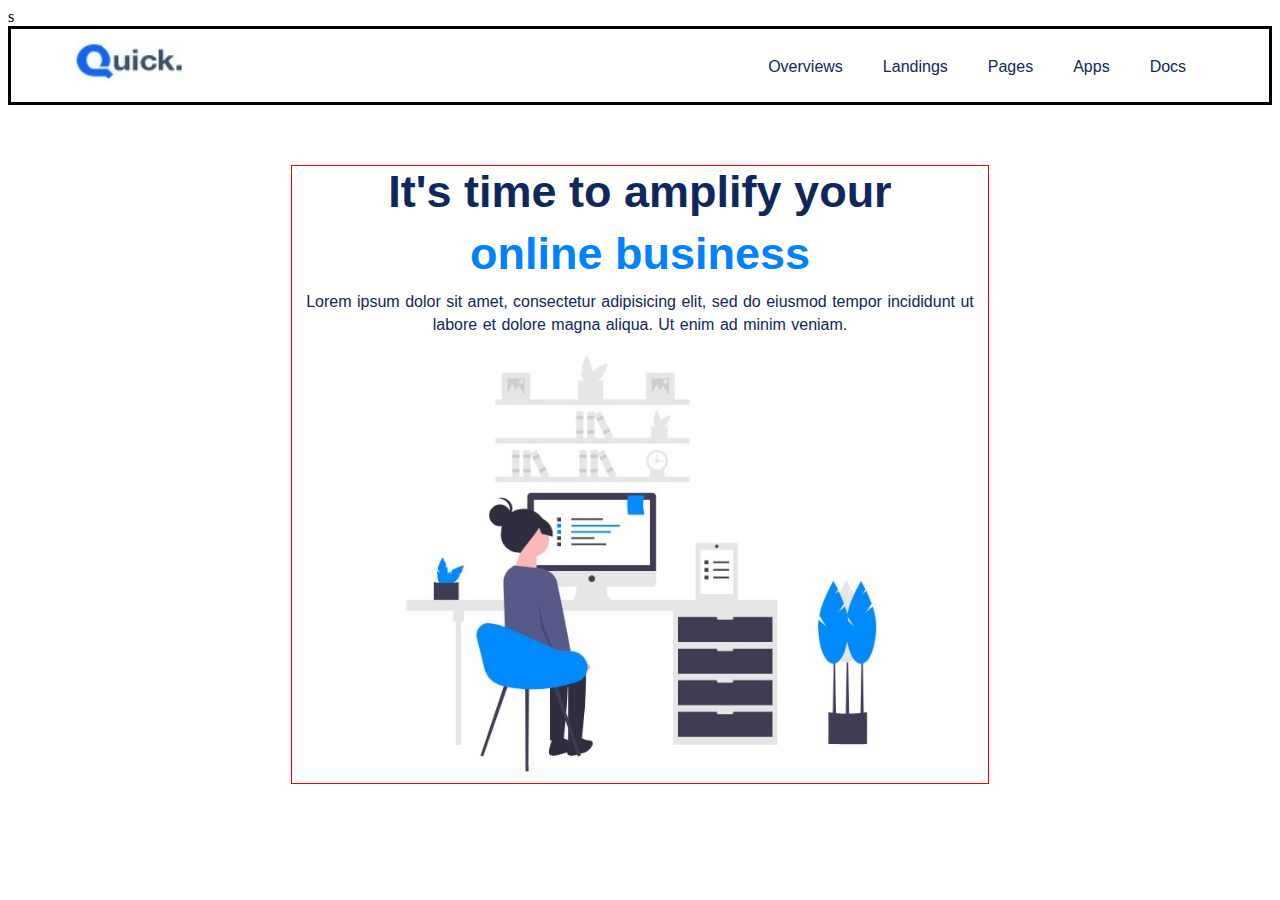
<file: index.html>
<!DOCTYPE html>
<html lang="eng">
<head>
	<meta charset="utf-8">
	<meta name="viewport" content="width=device-width, initial-scale=1">
	<title>Quick</title>
	<link rel="stylesheet" href=" css/style.css">
</head>
<body>
	    <!--header start-->
s

	    <header>

	    	<div class="container">
	    		
	    		 <div class="logo">
	    		 <img src="images/logo.jpg" alt="Quick">
	    		 </div>

	    		 <nav class="menu">
	    		 	
	    		 
	    		       <ul>
	    		       	   <li><a href="#"> Overviews </a></li>
	    		       	   <li><a href="#"> Landings </a></li>
	    		       	   <li><a href="#"> Pages </a></li>
	    		       	   <li><a href="#"> Apps </a></li>
	    		       	   <li><a href="#"> Docs </a></li>
	    		           
	    		       </ul>



	    		 </nav>
	    	</div>
	    	

	    </header>


		<!--header end-->
		<!-- banner start-->

		 <section class="banner">

		 <div class="container2">

		 <div class="b_content">

		 	<h1>It's time to amplify your</h1>
            
            <h2>online business</h2>

		 	<p>Lorem ipsum dolor sit amet, consectetur adipisicing elit, sed do eiusmod tempor incididunt ut labore et
            dolore magna aliqua. Ut enim ad minim veniam.</p>
		 	<div class="b_img">
		 		<img src="images/banner.img.jpg" alt="Quick">
		 	</div>
		 </div>
		 </div>
		 	
		 </section>
		<!-- banner end-->

</body>
</html>
</file>
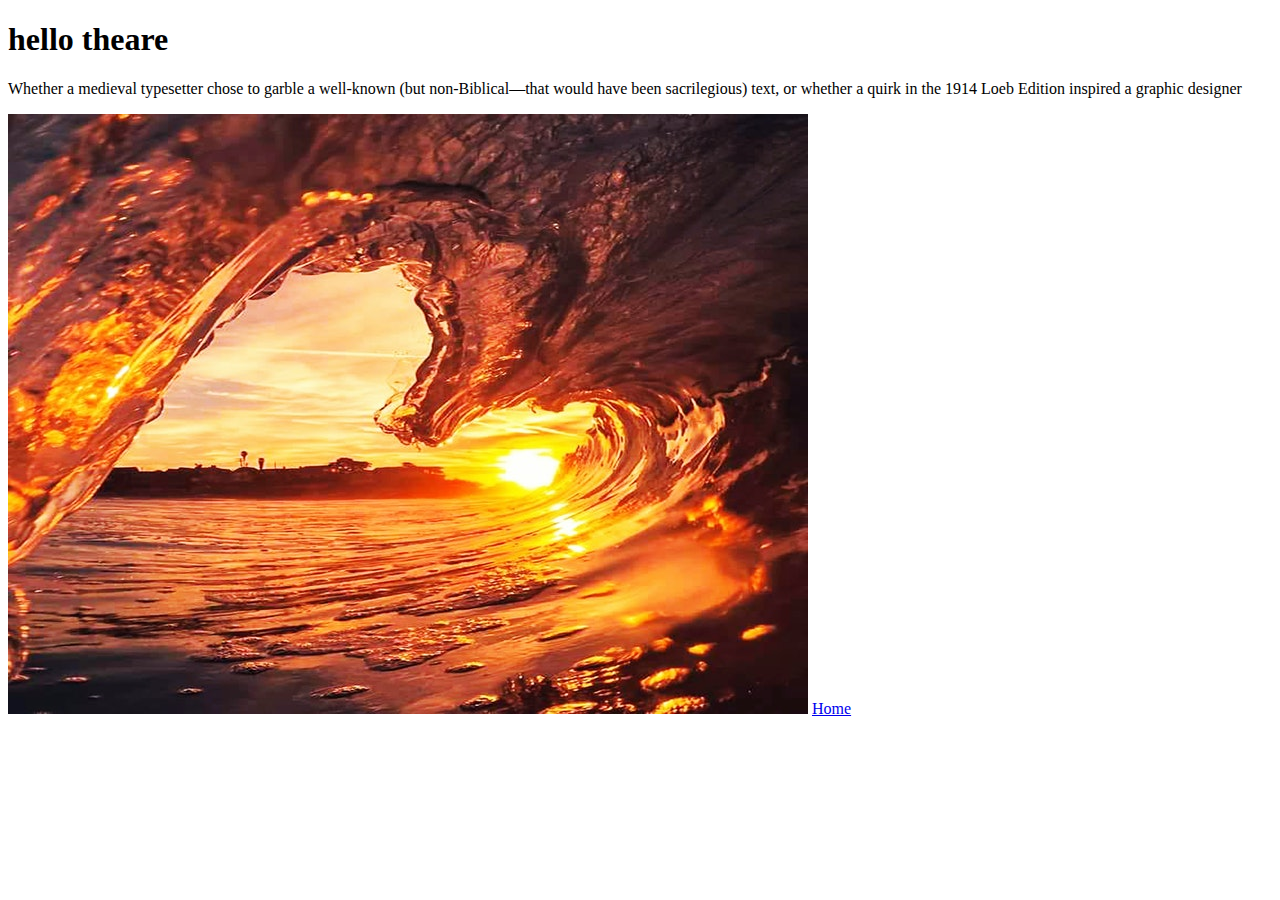
<file: pages/about.html>
<!DOCTYPE html>
<html lang="en">
<head>
	<meta charset="utf-8">
	<meta name="viewport" content="width=device-width, initial-scale=1">
	<title> about us</title>
</head>
<body>

	 <h1> hello theare </h1>

	 <p>Whether a medieval typesetter chose to garble a well-known (but non-Biblical—that would have been sacrilegious) text, or whether a quirk in the 1914 Loeb Edition inspired a graphic designer</p>

	 <img src="../images/sun.jpg" alt="sun">

	 <a href="../index.html"> Home </a>

</body>
</html>
</file>
<file: css/style.css>
/*common start*/
.body{
	margin: 0;
	padding: 0;
}
/*common end*/
/*header start*/

header{
	border: 3px solid black;
	padding: 10px 0;
	
}

.container{
	width: 90%;
	margin: 0 auto;
	overflow: hidden;
}
.logo{
	width: 10%;
	float: left;
}
.logo img{
	width: 100%;
}
.menu{
	width: 45%;
    float:right;     
    margin-top: 3px;
}
.menu ul{
float: right;	
}
.menu ul li{
	list-style: none;
	float: left;
}
.menu ul li a{
	font-family: sans-serif;
	font-size: 16;
	font-weight: 400;
	color: #10275D;
	text-decoration: none;
	margin: 0 20px;
	display: inline-block;
}
.menu ul li:lat-child {
	margin: 0px;
}
/*header end*/

/*banner start*/
.banner{
	padding: 60px 0;
}
.container2{
	width: 55%;
	margin: 0 auto;
	border: 1px solid red;
}
.b_content{
	font-family: sans-serif;
	text-align: center;
}
.b_content h1{
    margin: 0;	
	font-size: 45px;
	font-weight: 700;
	color:#10275D;
}
.b_content h2{
	margin:10px 0 ;
	font-size: 45px;
	font-weight: 700;
	color: #0081FF;

}
    
.b_content p{
    margin-top: 0;
    margin-bottom: 15px;	
	font-size: 16px;
	font-weight: 400;
	color: #10275D;
	line-height: 23PX;
	word-spacing: 1PX;
}
.b_img{
	margin: 0 auto;
	width: 70%;
}
.b_img img{
	width: 100%;


}

/*banner end*/
</file>
